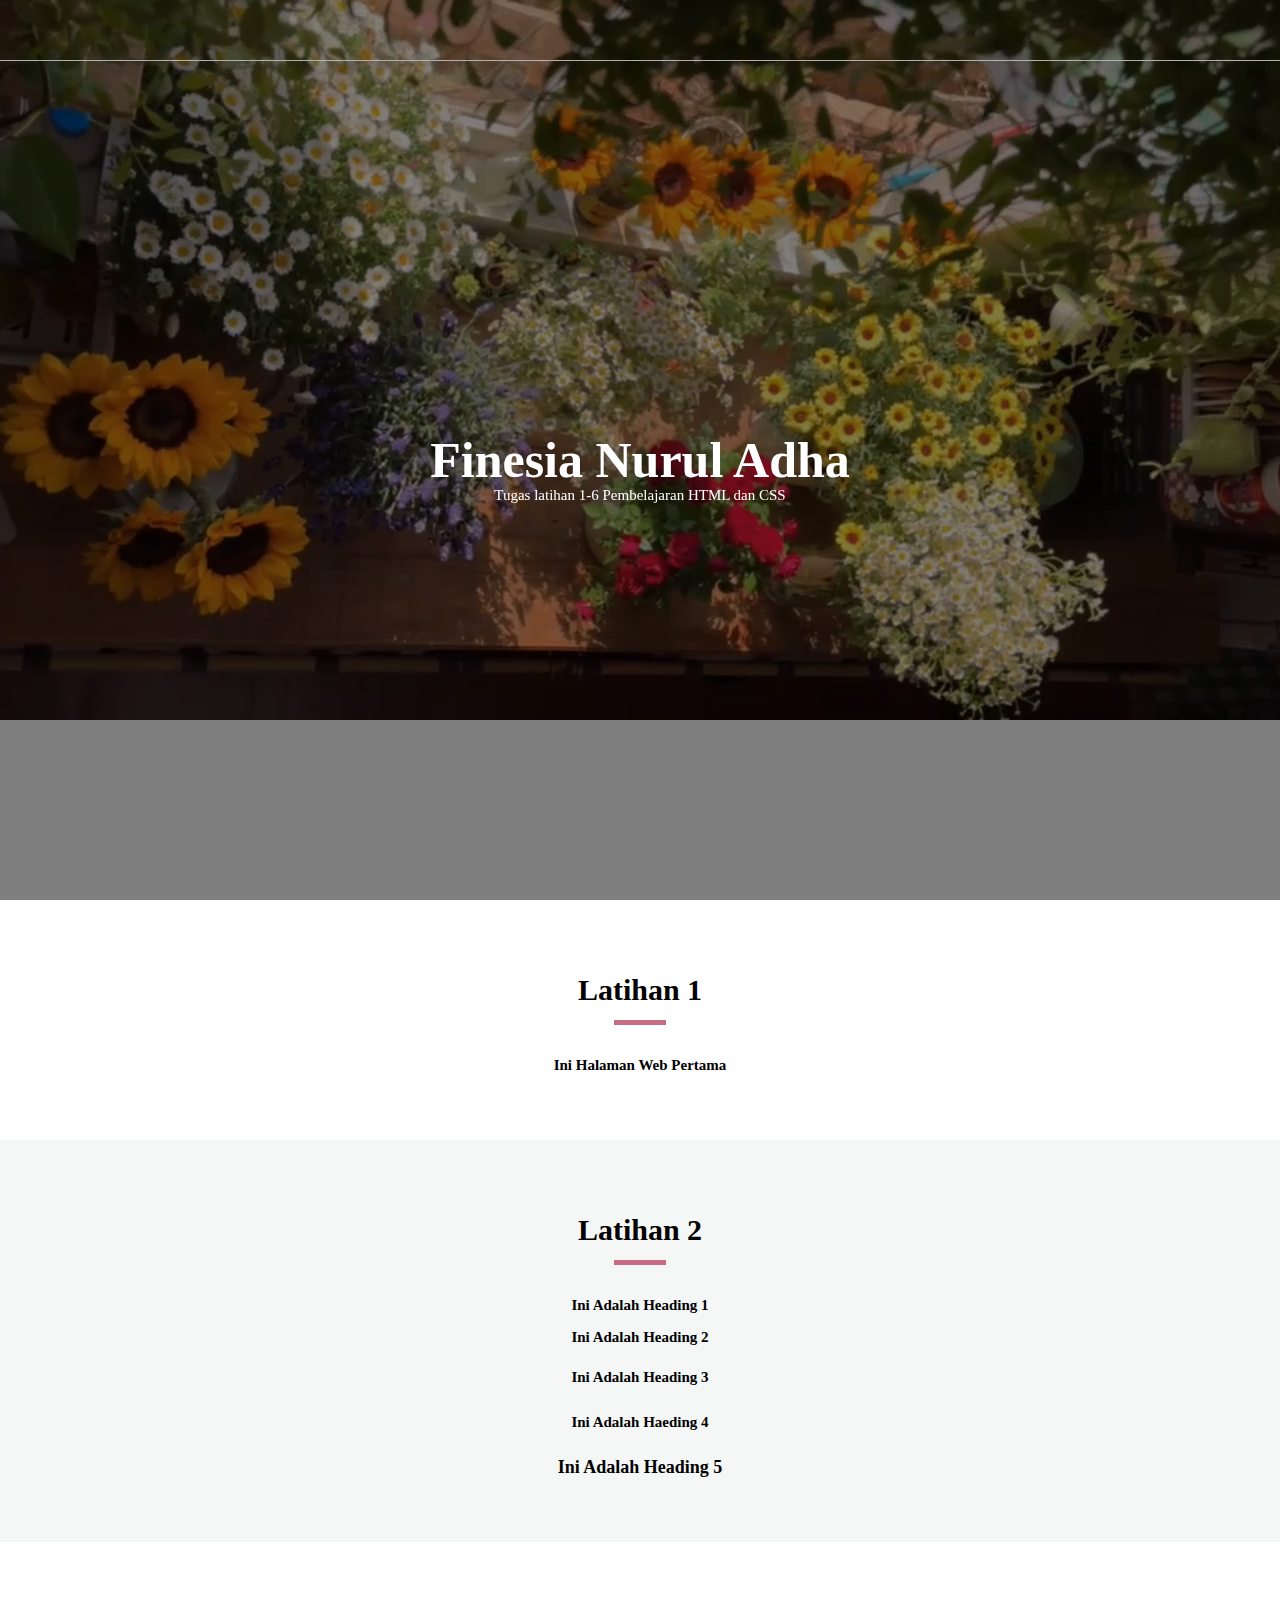
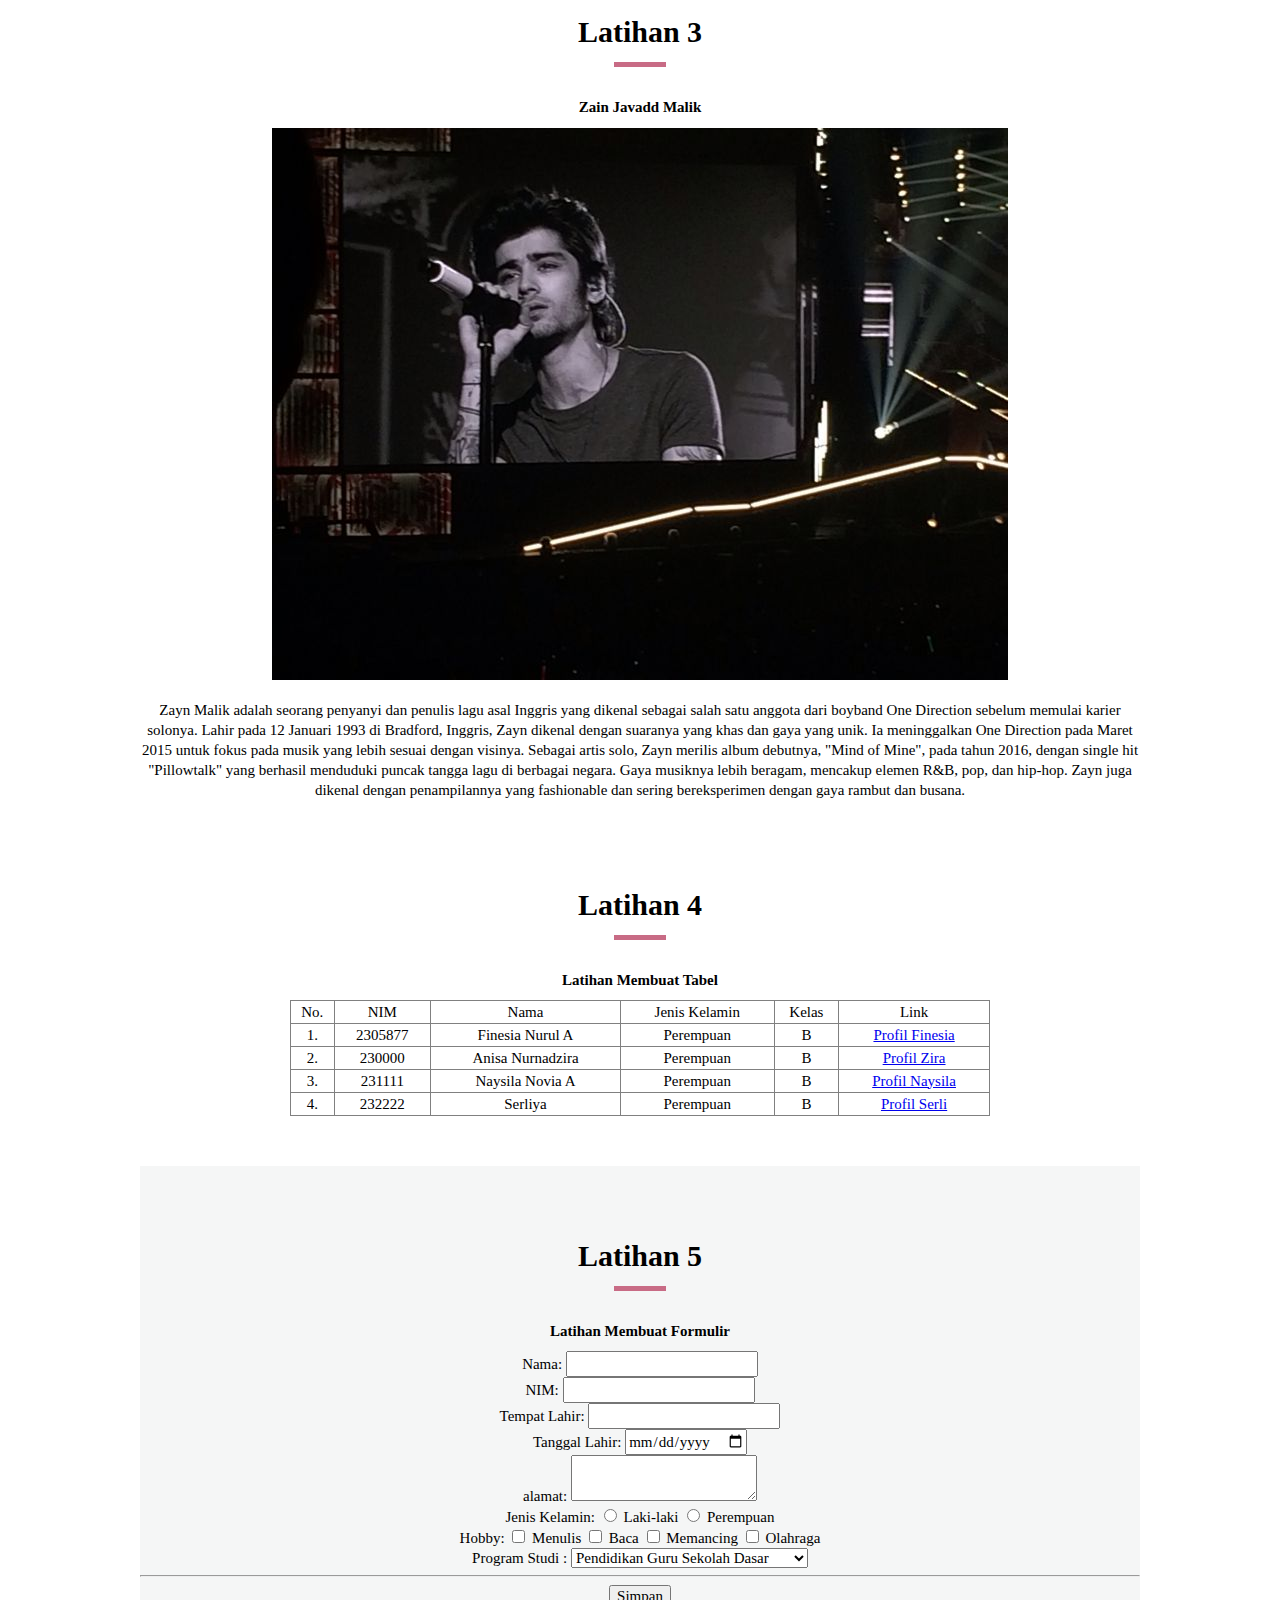
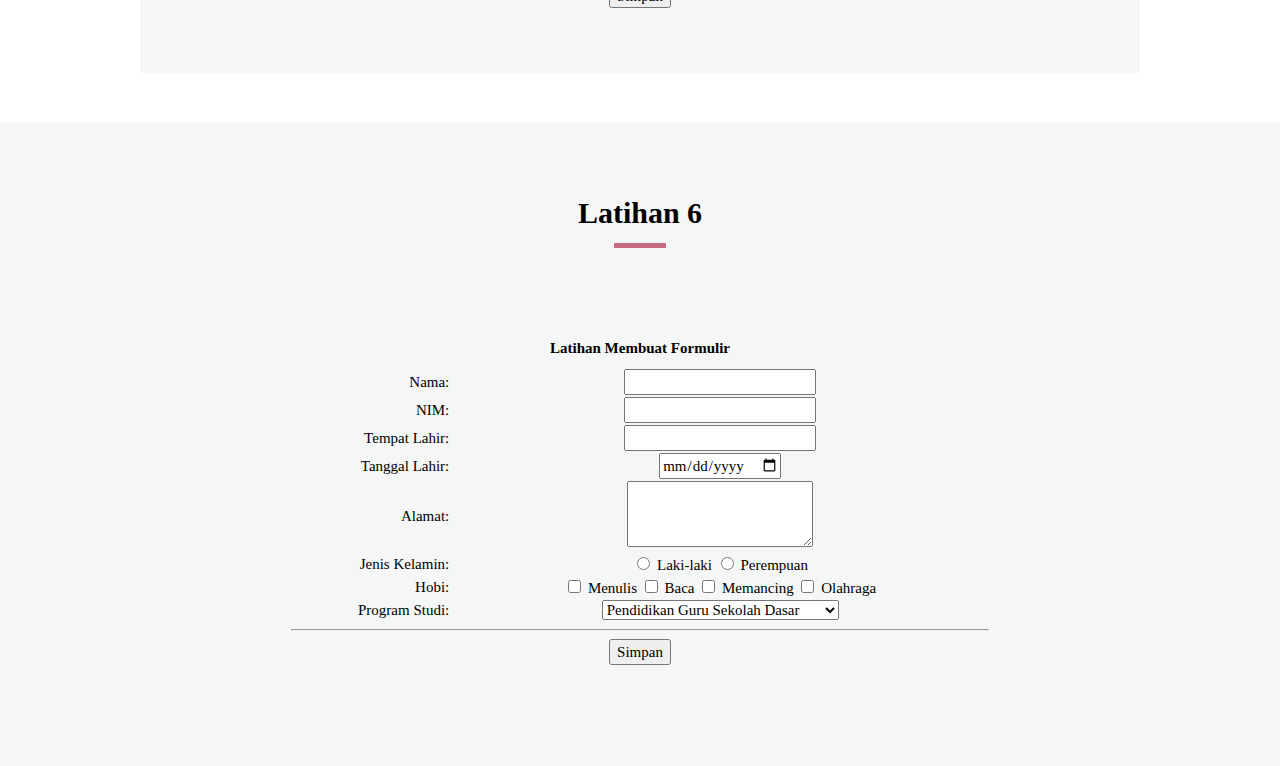
<file: index.html>
<!DOCTYPE html>
<html lang="en">
  <head>
    <meta charset="UTF-8" />
    <meta http-equiv="X-UA-Compatible" content="IE=edge" />
    <meta name="viewport" content="width=device-width, initial-scale=1.0" />
    <title>TUGAS </title>
    <link rel="stylesheet" href="style.css" />
  </head>
  <body>
    <nav>
        <div class="menu">
          <a href="#" class="tombol-menu">
            <span class="garis"></span>
            <span class="garis"></span>
            <span class="garis"></span>
          </a>
        
      </div>
    </nav>
    <div class="layar-penuh">
      <header id="home">
        <div class="overlay"></div>
        <video autoplay muted loop>
          <source src="bunga.mp4" type="video/mp4" />
        </video>
        <div class="intro">
          <h3>Finesia Nurul Adha</h3>
          <p>
            Tugas latihan 1-6 Pembelajaran HTML dan CSS 
        </p>
        </div>
      </header>
      <main>
        <section id="aboutus">
          <div class="layar-dalam">
            <h3>Latihan 1</h3>
            <p class="ringkasan">
                <head>
                    <meta charset="UTF-8">
                    <meta name="viewport" content="width=device-width, initial-scale=1.0">
                    <title>Latihan 1</title>
                </head>
                <body>
                    <h1>Ini Halaman Web Pertama</h1>
            </p>
          </div>
        </section>
        <section class="abuabu" id="support">
          <div class="layar-dalam support">
            <div>
                <h3>Latihan 2</h3>
                <p>
                  <body>
                    <h1>Ini Adalah Heading 1</h1>
                    <h2>Ini Adalah Heading 2</h2>
                    <h4>Ini Adalah Heading 3</h4>
                    <h5>Ini Adalah Haeding 4</h5>
                    <h6>Ini Adalah Heading 5</h6>
                </p>
            </div>
          </section>
          <section id="aboutus">
            <div class="layar-dalam">
              <h3>Latihan 3</h3>
          <h1>Zain Javadd Malik</h1>
          <img src="zaynmalik.jpg" alt="Gambar zaynmalik">
          <p>Zayn Malik adalah seorang penyanyi dan penulis lagu asal Inggris yang dikenal sebagai salah satu anggota dari boyband One Direction sebelum memulai karier solonya. 
            Lahir pada 12 Januari 1993 di Bradford, Inggris, Zayn dikenal dengan suaranya yang khas dan gaya yang unik. 
            Ia meninggalkan One Direction pada Maret 2015 untuk fokus pada musik yang lebih sesuai dengan visinya.          
            Sebagai artis solo, Zayn merilis album debutnya, "Mind of Mine", pada tahun 2016, dengan single hit "Pillowtalk" yang berhasil menduduki puncak tangga lagu di berbagai negara. 
  Gaya musiknya lebih beragam, mencakup elemen R&B, pop, dan hip-hop. Zayn juga dikenal dengan penampilannya yang fashionable dan sering bereksperimen dengan gaya rambut dan busana.</p>
          
  <section id="team">
            <div class="layar-dalam">
              <h3>Latihan 4</h3>
              <h1>Latihan Membuat Tabel</h1>
              <div style="text-align: center;"></div>
                <table border="1" style="width: 70%; margin: 0 auto;">
                      <tr>
                          <td>No.</td>
                          <td>NIM</td>
                          <td>Nama</td>
                          <td>Jenis Kelamin</td>
                          <td>Kelas</td>
                          <td>Link</td>
                      </tr>
                      <tr>
                          <td>1.</td>
                          <td>2305877</td>
                          <td>Finesia Nurul A</td>
                          <td>Perempuan</td>
                          <td>B</td>
                          <td><a href="fines.html">Profil Finesia</a></td>
                      </tr>
                      <tr>
                          <td>2.</td>
                          <td>230000</td>
                          <td>Anisa Nurnadzira</td>
                          <td>Perempuan</td>
                          <td>B</td>
                          <td><a href="zira.html">Profil Zira</a></td>
                      </tr>
                      <tr>
                          <td>3.</td>
                          <td>231111</td>
                          <td>Naysila Novia A</td>
                          <td>Perempuan</td>
                          <td>B</td>
                          <td><a href="naysila.html">Profil Naysila</a></td>
                      </tr>
                      <tr>
                          <td>4.</td>
                          <td>232222</td>
                          <td>Serliya</td>
                          <td>Perempuan</td>
                          <td>B</td>
                          <td><a href="serli.html">Profil Serli</a></td>
                      </tr>
                  </table>
    
          </section>
          <section class="abuabu" id="blog">
            <div class="layar-dalam">
              <h3>Latihan 5</h3>
  <head>
      <meta charset="UTF-8">
      <meta name="viewport" content="width=device-width, initial-scale=1.0">
      <title>Latihan 5</title>
      <head>
        <meta charset="UTF-8">
        <meta name="viewport" content="width=device-width, initial-scale=1.0">
        <title>Latihan 5</title>
    </head>
    <body>
        <h1>Latihan Membuat Formulir</h1>
        <form action="">
            Nama: <input type="text" name="Nama"> <br>
            NIM: <input type="text" name="NIM"> <br>
            Tempat Lahir: <input type="text" name="tempatlahir"> <br>
            Tanggal Lahir: <input type="date" name="Tngllahir"> <br>
            alamat: <textarea name= "alamat"></textarea><br>
            Jenis Kelamin:
            <input type="radio" name="Lk" value="Laki-laki"> Laki-laki
            <input type="radio" name="Pr" value="Perempuan"> Perempuan <br>
            Hobby:
            <input type="checkbox" name="Hobi" value="Menulis"> Menulis
            <input type="checkbox" name="Hobi" value="Baca"> Baca
            <input type="checkbox" name="Hobi" value="Memancing"> Memancing
            <input type="checkbox" name="Hobi" value="Olahraga"> Olahraga <br>
            Program Studi : <select name="Program Studi"> 
                <option value="PGSD">Pendidikan Guru Sekolah Dasar</option>
                <option value="PGPAUD">Pendidikan Guru PAUD</option>
                <option value="SIK">Sistem Informasi Kelautan</option>
                <option value="LK">Logistik Kelautan</option>
                <option value="PKP">Pendidikan Perikanan dan Kelautan</option>
                </select> <br>
            <hr>
            <input type="submit" value="Simpan">
        </form>
    </body>    
                  </td>
              </tr>
          </table>
        </form>
      </p>
    </article>
  </div>
  </section>
  </main>
  <section class="abuabu" id="blog">
    <div class="layar-dalam">
      <h3>Latihan 6</h3>
  <div>
  </head>
  <body>
  <main>
    <section id="form-section">
        <div class="container mt-4">
            <h1 class="text-center">Latihan Membuat Formulir</h1>
            <form action="">
              <table class="table table-bordered">
                    <tr>
                        <td class="form-label">Nama:</td>
                        <td><input type="text" class="form-control" name="Nama"></td>
                    </tr>
                    <tr>
                        <td class="form-label">NIM:</td>
                        <td><input type="text" class="form-control" name="NIM"></td>
                    </tr>
                    <tr>
                        <td class="form-label">Tempat Lahir:</td>
                        <td><input type="text" class="form-control" name="tempatlahir"></td>
                    </tr>
                    <tr>
                        <td class="form-label">Tanggal Lahir:</td>
                        <td><input type="date" class="form-control" name="Tngllahir"></td>
                    </tr>
                    <tr>
                        <td class="form-label">Alamat:</td>
                        <td><textarea class="form-control" name="alamat" rows="3"></textarea></td>
                    </tr>
                    <tr>
                        <td class="form-label">Jenis Kelamin:</td>
                        <td>
                            <input type="radio" name="gender" value="Laki-laki" id="Lk">
                            <label for="Lk">Laki-laki</label>
                            <input type="radio" name="gender" value="Perempuan" id="Pr">
                            <label for="Pr">Perempuan</label>
                        </td>
                    </tr>
                    <tr>
                        <td class="form-label">Hobi:</td>
                        <td>
                            <input type="checkbox" name="Hobi" value="Menulis" id="Menulis">
                            <label for="Menulis">Menulis</label>
                            <input type="checkbox" name="Hobi" value="Membaca" id="Baca">
                            <label for="Baca">Baca</label>
                            <input type="checkbox" name="Hobi" value="Memancing" id="Memancing">
                            <label for="Memancing">Memancing</label>
                            <input type="checkbox" name="Hobi" value="Mewarnai" id="Olahraga">
                            <label for="Olahraga">Olahraga</label>
                        </td>
                    </tr>
                    <tr>
                        <td class="form-label">Program Studi:</td>
                        <td>
                            <select class="form-select" name="Program Studi">
                                <option value="PGSD">Pendidikan Guru Sekolah Dasar</option>
                                <option value="PGPAUD">Pendidikan Guru PAUD</option>
                                <option value="SIK">Sistem Informasi Kelautan</option>
                                <option value="LK">Logistik Kelautan</option>
                                <option value="PKP">Pendidikan Perikanan dan Kelautan</option>
                            </select>
                        </td>
                    </tr>
                    <tr>
                        <td colspan="2" class="text-center">
                            <hr>
                            <button type="submit" class="btn btn-primary">Simpan</button>
                        </td>
                    </tr>
                </table>
            </form>
        </div>
    </section>
  </main>
  </body>
  </html>
</file>
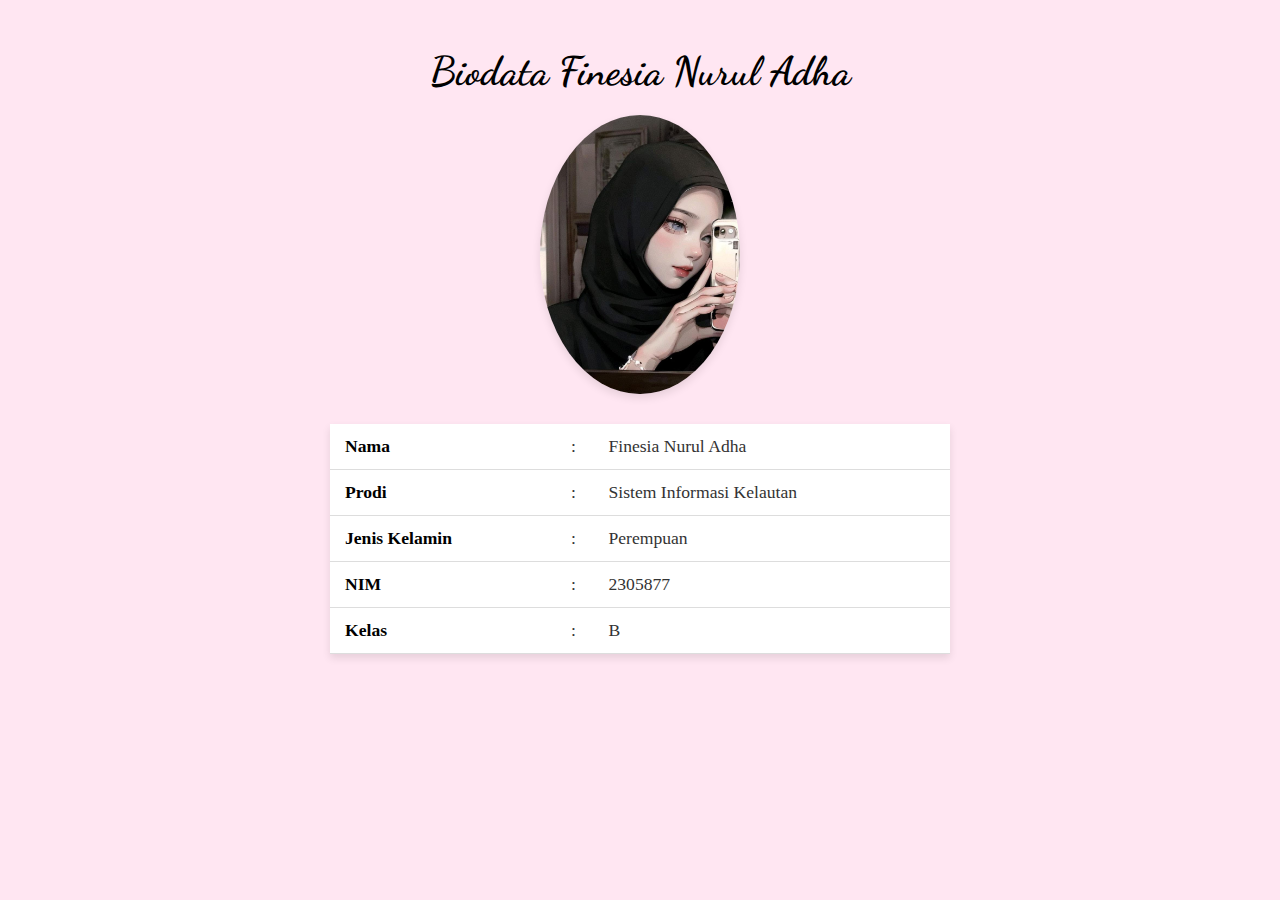
<file: fines.html>
<!DOCTYPE html>
<html lang="en">
<head>
    <meta charset="UTF-8">
    <meta name="viewport" content="width=device-width, initial-scale=1.0">
    <title>Finesia Nurul Adha</title>
    <link href="https://fonts.googleapis.com/css2?family=Dancing+Script:wght@700&display=swap" rel="stylesheet">
    <style>
        body {
            font-family: 'Times New Roman', serif;
            background-color: #ffe6f2; /* Pink soft */
            margin: 0;
            padding: 20px;
            color: #333;
        }

        h1 {
            text-align: center;
            color: #000000;
            font-size: 2.5em;
            margin-bottom: 20px;
            font-family: 'Dancing Script', cursive; /* Font Dancing Script */
        }

        table {
            width: 50%;
            margin: 0 auto;
            border-collapse: collapse;
            background-color: #fff;
            box-shadow: 0 4px 8px rgba(0, 0, 0, 0.1);
            font-size: 1.1em;
        }

        table tr {
            border-bottom: 1px solid #ddd;
        }

        table td {
            padding: 12px 15px;
            text-align: left;
        }

        table td:first-child {
            font-weight: bold;
            color: #000000;
        }

        table td:nth-child(2) {
            width: 10px;
            text-align: center;
        }

        img {
            display: block;
            margin: 0 auto 30px auto;
            max-width: 200px;
            border-radius: 50%;
            box-shadow: 0 4px 8px rgba(0, 0, 0, 0.1);
        }
    </style>
</head>
<body>
    <h1>Biodata Finesia Nurul Adha</h1>

    <img src="ines.jpeg" alt="Foto Finesia Nurul Adha">

    <table>
        <tr>
            <td>Nama</td>
            <td>:</td>
            <td>Finesia Nurul Adha</td>
        </tr>
        <tr>
            <td>Prodi</td>
            <td>:</td>
            <td>Sistem Informasi Kelautan</td>
        </tr>
        <tr>
            <td>Jenis Kelamin</td>
            <td>:</td>
            <td>Perempuan</td>
        </tr>
        <tr>
            <td>NIM</td>
            <td>:</td>
            <td>2305877</td>
        </tr>
        <tr>
            <td>Kelas</td>
            <td>:</td>
            <td>B</td>
        </tr>
    </table>
</body>
</html>
</file>
<file: style.css>
* {
    font-family: 'Times New Roman', Times, serif, Helvetica, sans-serif;
    line-height: 20px;
    font-size: 15px;
  }
  html {
    margin: 0;
    padding: 0;
    scroll-behavior: smooth;
  }
  body {
    margin: 0px;
    padding: 0px;
  }
  .layar-dalam {
    width: 1000px;
    margin: auto;
  }
  .layar-penuh {
    width: 100%;
  }
  nav {
    z-index: 100;
    color: #fff;
    text-align: center;
    position: fixed;
    border-bottom: 1px solid #b1b1b1;
    line-height: 60px;
    width: 100%;
    transition: background-color 0.5s ease;
  }
  nav.putih {
    background-color: #ffffff;
  }
  
  nav .menu {
    float: right;
    height: 60px;
    max-width: 600px;
  }
  
  nav .menu ul {
    list-style-type: none;
    margin: 0;
    padding: 0;
    display: flex;
  }
  
  nav .menu ul li {
    list-style-type: none;
    float: left;
    line-height: 60px;
  }
  
  nav ul li a {
    color: #fff;
    text-align: center;
    padding: 0px 16px 0px 16px;
    text-decoration: none;
  }
  
  nav ul li a:hover {
    text-decoration: underline;
  }
  
  /* pengaturan header */
  header {
    position: relative;
    height: 100vh;
    width: 100%;
    overflow: hidden;
    z-index: 2;
  }
  header video {
    position: absolute;
    top: 0;
    left: 0;
    object-fit: cover;
    z-index: -2;
  }
  header .intro {
    z-index: 100;
    color: #fff;
    text-align: center;
    position: relative;
    top: 50%;
  }
  header .intro h3 {
    font-size: 50px;
    margin: 0;
    padding: 0;
  }

  header .overlay {
    position: absolute;
    top: 0;
    left: 0;
    height: 100%;
    width: 100%;
    background-color: #000;
    opacity: 50%;
    z-index: -1;
  }
  section {
    padding: 50px 0px 50px 0px;
  }
  section h3 {
    font-size: 30px;
  }
  section h3::after {
    content: "";
    border-bottom: 5px solid #c86b85;
    width: 52px;
    display: block;
    margin: 20px auto;
  }
  #aboutus,
  #team,
  #blog {
    text-align: center;
  }
  section p.ringkasan {
    font-style: italic;
    font-size: 18px;
    color: #ababab;
  }
  section .konten-isi p {
    font-style: normal;
  }
  nav.putih {
    background-color: #fff;
  }
  nav.putih .tombol-menu .garis {
    background-color: #333;
  }
  nav.putih ul li a {
    color: #333;
  }
  nav .logo img.hitam {
    display: none;
  }
  section.abuabu {
    background-color: #f5f6f6;
  }
  .support,
  .tim,
  .blog {
    display: flex;
    flex-direction: row;
    justify-content: space-around;
  }
  .support h6,
  .tim h6 {
    margin: 0px;
    margin-top: 20px;
    padding: 0px;
    font-size: 18px;
    font-weight: bold;
  }
  .support img {
    width: 50px;
  }
  .support div,
  .tim div {
    text-align: center;
    width: 26%;
  }
  table {
    width: 70%;
    margin: 0 auto;
    border-collapse: collapse;
}

.form-label {
    text-align: right;
}

.support div,
.tim div {
    text-align: center;
    width: 26%;
}
</file>
